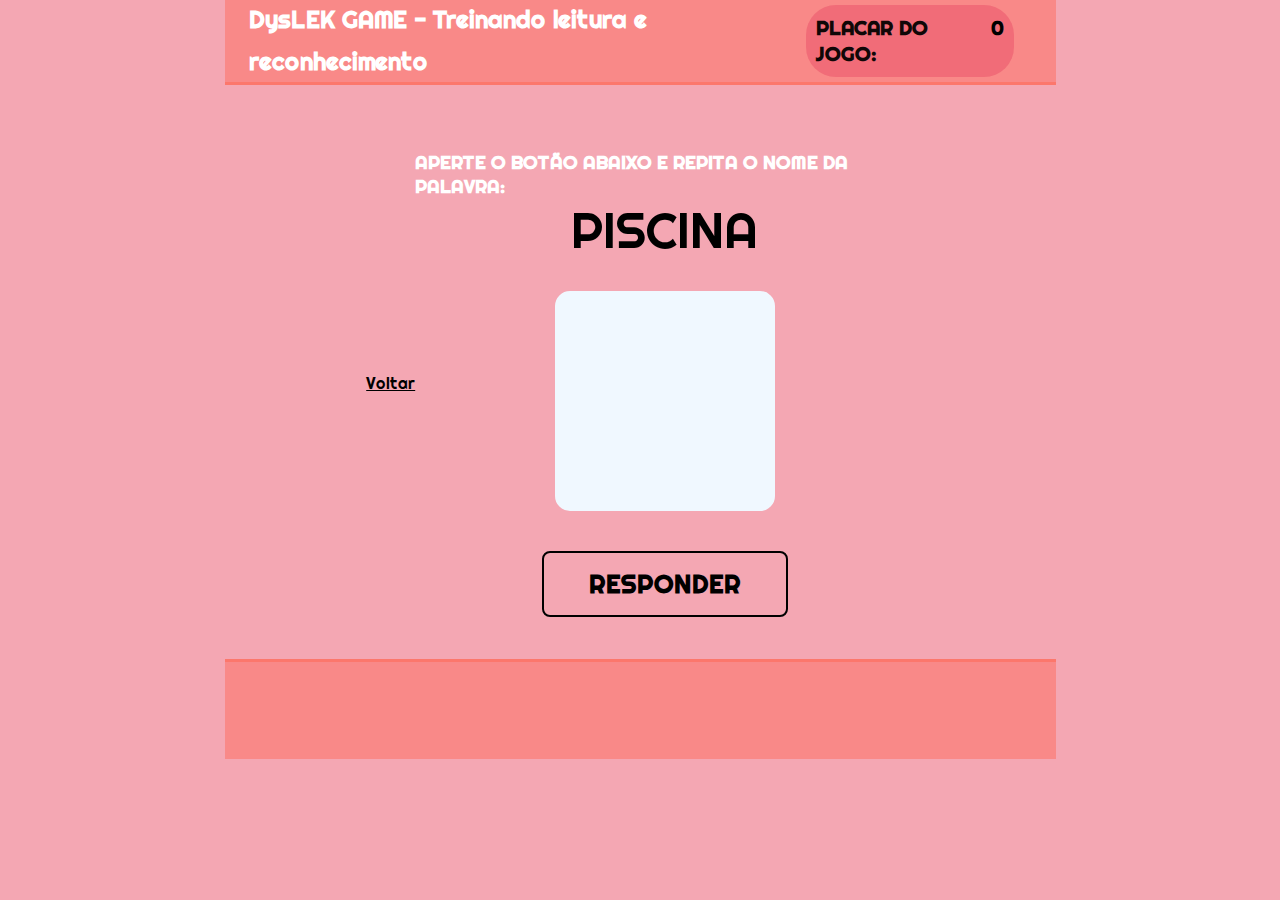
<file: revisao.html>
<!DOCTYPE html>
<html lang="en">
<head>
  <meta charset="UTF-8">
  <meta name="viewport" content="width=device-width, initial-scale=1.0">
  <link rel="stylesheet" href="styles/main.css" />
  <link rel="stylesheet" href="styles/card.css" />
  <link rel="stylesheet" href="styles/win.css" /><!--Estilo da tela de vitória-->
  <link rel="stylesheet" href="styles/responsive.css" />
  <link rel="stylesheet" href="styles/style.css">
  <link
  href="https://fonts.googleapis.com/css2?family=Ubuntu:wght@300;400&display=swap"
  rel="stylesheet"
/>
<link href="https://fonts.cdnfonts.com/css/open-dyslexic" rel="stylesheet"/>
<link
  href="https://fonts.googleapis.com/css2?family=Righteous&display=swap"
  rel="stylesheet"
/>
  <title>Revisão</title>
</head>
<body>
    <div id="container">
        <header id="cabecalho-principal">
          <div id="nome-jogo">
            DysLEK GAME - Treinando leitura e reconhecimento
        </div>
            <div id="pontuacao-game">
              PLACAR DO JOGO:&nbsp;&nbsp; <span id="pontuacao-atual">0</span> 
            </div>
        </header>
        
        <section id="corpo">
          <a href="index.html">Voltar</a>
          <div id="esquerda">
              <h3 class="white">APERTE O BOTÃO ABAIXO E REPITA O NOME DA PALAVRA:</h3>
              <span class="span" id="cor-na-caixa"></span>

              <div id="cor-atual">

              </div>

              <button id="btn-responder">RESPONDER</button>

          </div>
    

        </section>

        <footer id="rodape">
           
        </footer>
    </div>

    
    <script src="js/functions.js"></script>
</body>
</html>
</file>
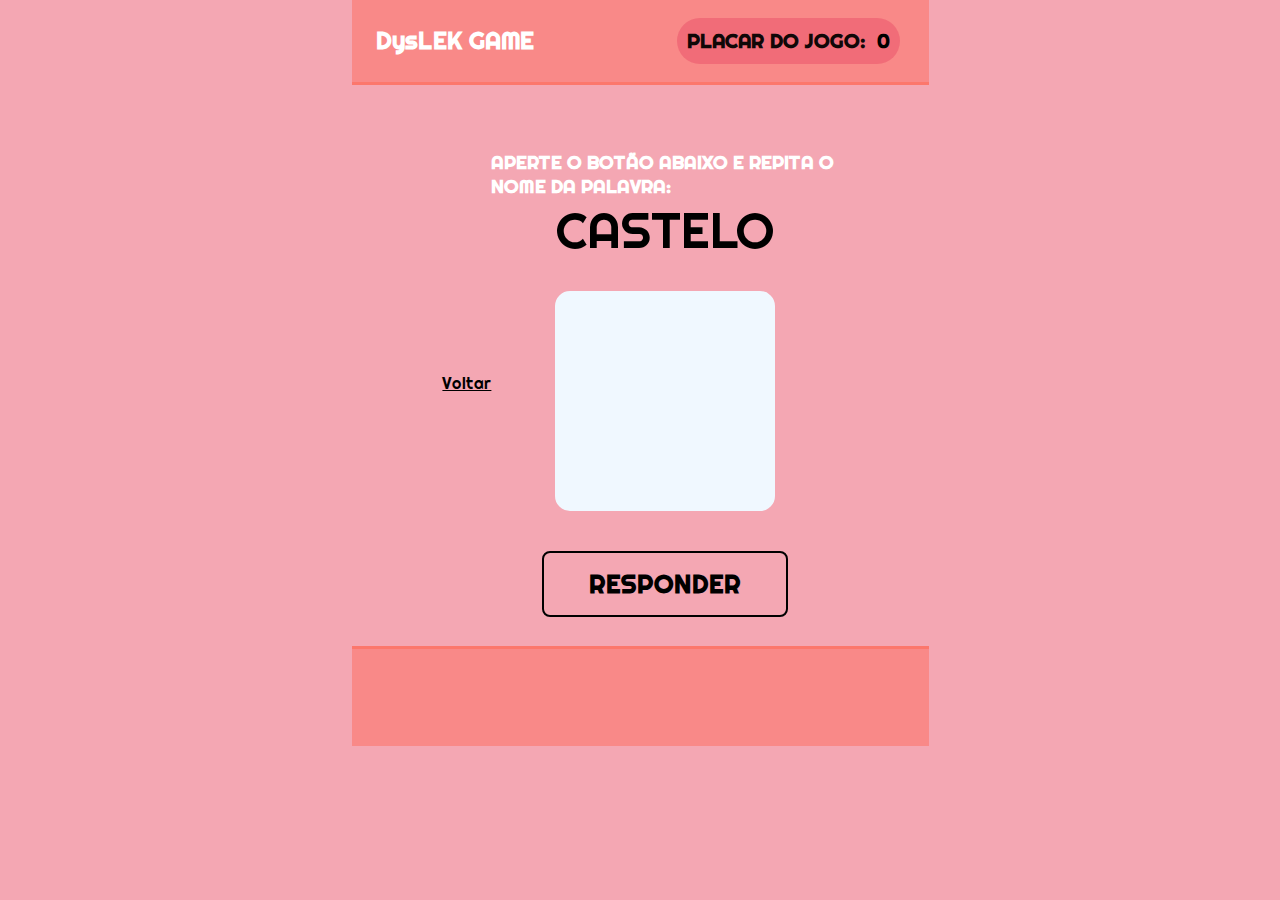
<file: niveis/revisao.html>
<!DOCTYPE html>
<html lang="en">
<head>
  <meta charset="UTF-8">
  <meta name="viewport" content="width=device-width, initial-scale=1.0">
  <link rel="stylesheet" href="styles/main.css" />
  <link rel="stylesheet" href="styles/card.css" />
  <link rel="stylesheet" href="styles/win.css" /><!--Estilo da tela de vitória-->
  <link rel="stylesheet" href="styles/responsive.css" />
  <link rel="stylesheet" href="styles/style.css">
  <link
  href="https://fonts.googleapis.com/css2?family=Ubuntu:wght@300;400&display=swap"
  rel="stylesheet"
/>
<link href="https://fonts.cdnfonts.com/css/open-dyslexic" rel="stylesheet"/>
<link
  href="https://fonts.googleapis.com/css2?family=Righteous&display=swap"
  rel="stylesheet"
/>
  <title>Revisão</title>
</head>
<body>
    <div id="container">
        <header id="cabecalho-principal">
          <div id="nome-jogo">
            DysLEK GAME
        </div>
            <div id="pontuacao-game">
              PLACAR DO JOGO:&nbsp;&nbsp; <span id="pontuacao-atual">0</span> 
            </div>
        </header>
        
        <section id="corpo">
          <a href="index.html">Voltar</a>
          <div id="esquerda">
              <h3 class="white">APERTE O BOTÃO ABAIXO E REPITA O NOME DA PALAVRA:</h3>
              <span class="span" id="cor-na-caixa"></span>

              <div id="cor-atual">

              </div>

              <button id="btn-responder">RESPONDER</button>

          </div>
    

        </section>

        <footer id="rodape">
           
        </footer>
    </div>

    
    <script src="js/functions.js"></script>
</body>
</html>
</file>
<file: styles/main.css>
*{
    margin: 0;
    padding: 0;
    box-sizing:border-box;
    font-family: 'Open-Dyslexic', 'Righteous', cursive;
}

header {
    display: flex;
    align-items: center;
    justify-content: space-between;
    border-bottom: solid 3px  rgba(253, 115, 102, 0.82);
    height: 85px;
    background-color: rgba(253, 115, 102, 0.82);
}

header nav a{
    width: 20px;
    height: 20px;
    /* padding: 20px; */
    margin-right: 50px;
    font-size: 24px;
    text-decoration: none;
    color:white;  

}

header h1 {
    margin-left: 24px;
    font-size: 35px;
    line-height: 42px;
    color: white;
    font-size: 24px;
}
body{
    justify-items: center;
}

footer {
    background-color:rgba(253, 115, 102, 0.82);
    text-align: center;
    color: white;
    border-top: solid 3px rgba(253, 115, 102, 0.82);
    margin-bottom: auto;
}
footer ul{
    margin: 24px;
    display: inline-block;
    list-style-type: none;
    align-items: center;
    justify-content: center;

}

footer ul h3{
    text-decoration: none;
    color: white;
    font-size: 15px;
    font-weight: 300;
}

footer ul img {
    margin: 5px;
    margin-top: 10px;
    padding: 5px;
    border-radius: 8px;
}

footer ul a img:hover {
    background-color: teal;
}



.corpo {
    display: grid;
    grid-template-columns: 1fr 1fr;
    justify-content: center;
}

#esq {  
    background-color: rgba(233, 80, 103, 0.50);
    border-right: solid 2px rgba(253, 115, 102, 0.82);
    justify-content: space-between;
    display: flex;
    flex-direction: column;
    align-items: center;

}

#esq h2 {
    font-size: 20px;
    margin: 24px 15px 0px 15px;
    color: black;

}

#esq a {

    width: min-content;
    height: min-content;
    text-decoration: none;
    color: black;
    padding: 10px 20px;
    border-radius: 50px;
    border: 3px solid rgba(253, 115, 102, 0.82);
    margin-bottom: 80px;
    font-weight: 500;
    font-size: 18px;
    
}

#esq a:hover {
    background-color: #F75E75;
    border: 3px solid #F75E75;
    color: white;
}

#esq span {
    padding: 5px;
    padding-left: 10px;
    padding-right: 10px;
    border-radius: 30px;
    background-color: #C2848D;
    color: white;
    font-size: 18px;
}

#btn-mudartema, #btn-reiniciar {
    text-align: center;
    text-decoration: none;
    background-color: white;
    color: black;
    border: 2px solid #4CAF50; /* Green */
}

#responsivo {
    display: none;
}

.titulo {
    background-color: aliceblue;
    padding: 8px;
    border-radius: 40px
}

.magenta {
    background-color: rgba(253, 115, 102, 0.82);
}
</file>
<file: styles/card.css>
* {
  font-family: 'Open-Dyslexic','Ubuntu', sans-serif;
  
}


.jogo .card {
  padding: 30px;
  margin: 15px;
  flex: 1;
  display: flex;
  align-items: center;
  justify-content: center;
  width: 160px;
  height: 160px;
  border-radius: 20px;
  user-select: none;
}

.jogo {
  align-items: center;
  padding: 10px;
  /* margin: 10px; */
  /* top: 24px; */
  display: grid;
  grid-template-columns: 1fr 1fr 1fr 1fr;
  justify-content: center;
  background-color: rgba(233, 80, 103, 0.50);
}

.jogo .card img {
  width: 100px;
  height: 100px;
  border-radius: 30px 30px 30px 30px;
}

.jogo .card,
.jogo .virado {
  perspective: 1000px;
  transform-style: preserve-3d;
  transition: transform 0.5s;
}

.jogo .card {
  background-color: aliceblue;
  border: solid 3px rgb(227, 169, 195);
}

.card:active {
  transform: scale(0.97);
  transition: transform 0.2s;
}

.card.flip {
  transform: rotateY(180deg);
}

.card.flip[data-nome="azul"],
.card.flip[data-nome="azul"] img {
  background-color: #84cffa;
}

.card.flip[data-nome="vermelho"],
.card.flip[data-nome="vermelho"] img {
  background-color: #FA8484;
}

.card.flip[data-nome="rosa"],
.card.flip[data-nome="rosa"] img {
  background-color: #E984FA;
}

.card.flip[data-nome="verde"],
.card.flip[data-nome="verde"] img {
  background-color: #84FAAC;
}

.card.flip[data-nome="lilas"],
.card.flip[data-nome="lilas"] img {
  background-color: #8684FA;
}

.card.flip[data-nome="amarelo"],
.card.flip[data-nome="amarelo"] img {
  background-color: #F7FA84;
}
/* novas */

.frente,
.verso {
  display: flex;
  text-align: center;
  width: 100px;
  height: 100px;
  padding: 15px;
  position: absolute;
  backface-visibility: hidden;
  align-items: center;
  justify-content: center;

}

.frente {
  transform: rotateY(180deg);
}
</file>
<file: styles/win.css>
* {
    font-family: 'Open-Dyslexic', cursive;
}

#fim-de-jogo, #menu {
    display: flex;
    position: fixed;
    text-align: center;
    color: rgb(0, 0, 0);
    width: 100%;
    height: 100vh;
    z-index: 5;
    background: rgba(0,0,0,0.6);
    top: 0;
    display: none;
}

#fim-de-jogo h1, #menu h1 {
    font-size: 4em;
    font-weight: normal;
}

#fim-de-jogo h2, #menu h2 {
    font-size: 2em;
    margin: 1em;
}

#fim-de-jogo a, #menu a {
    text-decoration: none;
    color: rgb(50, 50, 50);
    padding: 10px 20px;
    border-radius: 50px;
    border: 3px solid #F75E75;
    bottom: calc(20vh + 50px);
    left: calc(50% - 72px);
    width: fit-content;
}

#fim-de-jogo a:hover, #menu a:hover {
    background-color: #F75E75;
    color: rgb(255, 255, 255);
}

#fim-de-jogo p, #menu p {
    color: rgb(50, 50, 50);
}

#fim-de-jogo #container, #menu #container{
    background: aliceblue;
    padding: 50px;
    width: 80%;
    height: 60vh;
    border-radius: 20px;
    margin-left: auto;
    margin-right: auto;
    margin-top: 20vh;
}
</file>
<file: styles/responsive.css>
* {
    font-family: 'Open-Dyslexic', 'Ubuntu', sans-serif;
}

@media (max-width: 900px){

    .jogo {
        display: grid;
        grid-template-columns: 1fr 1fr 1fr;
        justify-content: center;
    }

    .corpo {
        justify-content: center;
    }

    footer {
        height: auto;
    }

    #dir {
        display: none;
    }
}

@media (min-height: 760px) {

    .jogo .card {
        height: 25vh;
    }
    
    .jogo .card img {
        width:110px; 
        height:110px;
    }
    
}

@media (max-width: 700px) {

    #esq {
        display: none;
    }

    #responsivo {
        display: flex;
        align-items: center;
        justify-content: space-between;
        background-color: white;
        font-size: 12px;
        text-align: center;
    }

    #responsivo span {
        padding: 5px;
        padding-left: 8px;
        padding-right: 8px;
        border-radius: 30px;
        background-color: black;
        color: white;
        font-size: 15px;
    }

    #responsivo h2 {
        margin: 5px;
        margin-left: 24px;
    }

    #responsivo a {
        
        background-color: black;
        text-decoration: none;
        color: white;
        font-weight: lighter;
        font-size: 18px;
        padding: 10px;
        margin: 5px;
        margin-right: 24px;
        border-radius: 10px;

    }

    .jogo {
        margin: 0px 10vw 0px 10vw;
    }

    .jogo .card {
        width: 27vw;
        height: 17vh;
   
   }
   

}

@media (max-width: 550px) {

    header nav a {

        display: none;

    }

    .jogo {
        padding: 10px;

    }

    .jogo .card {
         width: 27vw;
         height: 16vh;
         margin: 2vw;
    
    }

    .jogo .card img {
        width:80px; 
        height:80px;
    }

    #vitoria #container {
        width: 100%;
        border-top-left-radius: 0;
        border-bottom-right-radius: 0;
        font-size: 3.2vw;
    }

    #vitoria a {
        left: calc(50% - 14.2vw);
    }

}

@media (max-width: 280px) {
    .jogo .card img {
        width:70px; 
        height:70px;
    }

}
</file>
<file: styles/style.css>
*{
  margin: 0px;
  padding:0px;
  box-sizing: border-box;
  color: black;
  font-family: 'Open-Dyslexic', 'Righteous', cursive;
}

h3 {
  color: black;
}

body{
  background-color: rgb(233, 80, 103, 0.50);
}

header#cabecalho-principal{
  display: flex;
  align-items: center;
  justify-content: space-between;
  border-bottom: solid 3px  rgba(253, 115, 102, 0.82);
  height: 85px;
  background-color: rgba(253, 115, 102, 0.56)

}


#pontuacao-game{
  background-color: rgb(233, 80, 103, 0.50);
  border-radius: 30px;
  padding: 10px;
  color: rgb(16, 7, 7);

  font-size: 20px;
  font-weight: 700;

  margin-right: 5%;
  display: flex;
  flex-direction: row;
  justify-content: center;

}


#nome-jogo{
    margin-left: 24px;
    line-height: 42px;
    color: white;
    font-family: 'Open-Dyslexic', 'Righteous', cursive;
    font-size: 24px;
    margin-right: 2%;
    font-weight: bold;
}

section#corpo{
  display: flex;
  flex-direction: row;
  margin-top: 15px;
  justify-content: center;
  align-items: center;
  padding-top: 50px;
}

section#corpo div#esquerda{


  color: rgb(16, 10, 10);
  display: flex;
  flex-direction: column;
  width: 60%;

  align-items: center;


}

section#corpo div#esquerda div#cor-atual{
  margin-top: 10px;
  height: 200px;
  width: 200px;
  background-color: aliceblue;
  padding: 100px;
  border: solid 10px aliceblue;
  border-radius: 15px;

}

section#corpo div#esquerda button#btn-responder{

  background-color: transparent;
  margin-top: 10px;

  background-color: transparent;
  border: 2px solid rgb(0, 0, 0);
  border-radius: 8px;
  
  font-size: 25px;
  font-weight: bold;
  color: rgb(0, 0, 0);
  padding: 15px 45px;

}


div#container footer#rodape{
  background-color:rgba(253, 115, 102, 0.56);
  border-top: solid 3px rgba(253, 115, 102, 0.82);
  bottom: 0px;
  width: 100%;
  height: 100px;
  margin-top: 5%;
  display: flex;

}

.span {
  font-size: 50px;
}

.white {
  color: white;
}
</file>
<file: niveis/styles/main.css>
*{
    margin: 0;
    padding: 0;
    box-sizing:border-box;
    font-family: 'Open-Dyslexic', 'Righteous', cursive;
}

header {
    display: flex;
    align-items: center;
    justify-content: space-between;
    border-bottom: solid 3px  rgba(253, 115, 102, 0.82);
    height: 85px;
    background-color: rgba(253, 115, 102, 0.82);
}

header nav a{
    width: 20px;
    height: 20px;
    /* padding: 20px; */
    margin-right: 50px;
    font-size: 24px;
    text-decoration: none;
    color:white;  

}

header h1 {
    margin-left: 24px;
    font-size: 35px;
    line-height: 42px;
    color: white;
    font-size: 24px;
}
body{
    justify-items: center;
}

footer {
    background-color:rgba(253, 115, 102, 0.82);
    text-align: center;
    color: white;
    border-top: solid 3px rgba(253, 115, 102, 0.82);
    margin-bottom: auto;
}
footer ul{
    margin: 24px;
    display: inline-block;
    list-style-type: none;
    align-items: center;
    justify-content: center;

}

footer ul h3{
    text-decoration: none;
    color: white;
    font-size: 15px;
    font-weight: 300;
}

footer ul img {
    margin: 5px;
    margin-top: 10px;
    padding: 5px;
    border-radius: 8px;
}

footer ul a img:hover {
    background-color: teal;
}



.corpo {
    display: grid;
    grid-template-columns: 1fr 1fr;
    justify-content: center;
}

#esq {  
    background-color: rgba(233, 80, 103, 0.50);
    border-right: solid 2px rgba(253, 115, 102, 0.82);
    justify-content: space-between;
    display: flex;
    flex-direction: column;
    align-items: center;

}

#esq h2 {
    font-size: 20px;
    margin: 24px 15px 0px 15px;
    color: black;

}

#esq a {

    width: min-content;
    height: min-content;
    text-decoration: none;
    color: black;
    padding: 10px 20px;
    border-radius: 50px;
    border: 3px solid rgba(253, 115, 102, 0.82);
    margin-bottom: 80px;
    font-weight: 500;
    font-size: 18px;
    
}

#esq a:hover {
    background-color: #F75E75;
    border: 3px solid #F75E75;
    color: white;
}

#esq span {
    padding: 5px;
    padding-left: 10px;
    padding-right: 10px;
    border-radius: 30px;
    background-color: #C2848D;
    color: white;
    font-size: 18px;
}

#btn-mudartema, #btn-reiniciar {
    text-align: center;
    text-decoration: none;
    background-color: white;
    color: black;
    border: 2px solid #4CAF50; /* Green */
}

#responsivo {
    display: none;
}

.titulo {
    background-color: aliceblue;
    padding: 8px;
    border-radius: 40px
}

.magenta {
    background-color: rgba(253, 115, 102, 0.82);
}
</file>
<file: niveis/styles/card.css>
* {
  font-family: 'Open-Dyslexic','Ubuntu', sans-serif;
  
}


.jogo .card {
  padding: 30px;
  margin: 15px;
  flex: 1;
  display: flex;
  align-items: center;
  justify-content: center;
  width: 160px;
  height: 160px;
  border-radius: 20px;
  user-select: none;
}

.jogo {
  align-items: center;
  padding: 10px;
  /* margin: 10px; */
  /* top: 24px; */
  display: grid;
  grid-template-columns: 1fr 1fr 1fr 1fr;
  justify-content: center;
  background-color: rgba(233, 80, 103, 0.50);
}

.jogo .card img {
  width: 100px;
  height: 100px;
  border-radius: 30px 30px 30px 30px;
}

.jogo .card,
.jogo .virado {
  perspective: 1000px;
  transform-style: preserve-3d;
  transition: transform 0.5s;
}

.jogo .card {
  background-color: aliceblue;
  border: solid 3px rgb(227, 169, 195);
}

.card:active {
  transform: scale(0.97);
  transition: transform 0.2s;
}

.card.flip {
  transform: rotateY(180deg);
}

.card.flip[data-nome="azul"],
.card.flip[data-nome="azul"] img {
  background-color: #84cffa;
}

.card.flip[data-nome="vermelho"],
.card.flip[data-nome="vermelho"] img {
  background-color: #FA8484;
}

.card.flip[data-nome="rosa"],
.card.flip[data-nome="rosa"] img {
  background-color: #E984FA;
}

.card.flip[data-nome="verde"],
.card.flip[data-nome="verde"] img {
  background-color: #84FAAC;
}

.card.flip[data-nome="lilas"],
.card.flip[data-nome="lilas"] img {
  background-color: #8684FA;
}

.card.flip[data-nome="amarelo"],
.card.flip[data-nome="amarelo"] img {
  background-color: #F7FA84;
}
/* novas */

.frente,
.verso {
  display: flex;
  text-align: center;
  width: 100px;
  height: 100px;

  position: absolute;
  backface-visibility: hidden;
  align-items: center;
  justify-content: center;

}

.frente {
  transform: rotateY(180deg);
}
</file>
<file: niveis/styles/win.css>
* {
    font-family: 'Open-Dyslexic', cursive;
}

#fim-de-jogo, #menu, #instrucoes {
    display: flex;
    position: fixed;
    text-align: center;
    color: rgb(0, 0, 0);
    width: 100%;
    height: 100vh;
    z-index: 5;
    background: rgba(0,0,0,0.6);
    top: 0;
    display: none;
}

#fim-de-jogo h1, #menu h1, #instrucoes {
    font-size: 4em;
    font-weight: normal;
}

#fim-de-jogo h2, #menu h2, #instrucoes {
    font-size: 2em;
    margin: 1em;
}

#fim-de-jogo a, #menu a, #instrucoes {
    text-decoration: none;
    color: rgb(50, 50, 50);
    padding: 10px 20px;
    border-radius: 50px;
    border: 3px solid #F75E75;
    bottom: calc(20vh + 50px);
    left: calc(50% - 72px);
    width: fit-content;
}

#fim-de-jogo a:hover, #menu a:hover, #instrucoes a:hover {
    background-color: #F75E75;
    color: rgb(255, 255, 255);
}

#fim-de-jogo p, #menu p, #instrucoes p {
    color: rgb(50, 50, 50);
}

#fim-de-jogo #container, #menu #container, #instrucoes #container{
    background: aliceblue;
    padding: 50px;
    width: 80%;
    height: 60vh;
    border-radius: 20px;
    margin-left: auto;
    margin-right: auto;
    margin-top: 20vh;
}
</file>
<file: niveis/styles/responsive.css>
* {
    font-family: 'Open-Dyslexic', 'Ubuntu', sans-serif;
}

@media (max-width: 900px){

    .jogo {
        display: grid;
        grid-template-columns: 1fr 1fr 1fr;
        justify-content: center;
    }

    .corpo {
        justify-content: center;
    }

    footer {
        height: auto;
    }

    #dir {
        display: none;
    }
}

@media (min-height: 760px) {

    .jogo .card {
        height: 25vh;
    }
    
    .jogo .card img {
        width:110px; 
        height:110px;
    }
    
}

@media (max-width: 700px) {

    #esq {
        display: none;
    }

    #responsivo {
        display: flex;
        align-items: center;
        justify-content: space-between;
        background-color: white;
        font-size: 12px;
        text-align: center;
    }

    #responsivo span {
        padding: 5px;
        padding-left: 8px;
        padding-right: 8px;
        border-radius: 30px;
        background-color: black;
        color: white;
        font-size: 15px;
    }

    #responsivo h2 {
        margin: 5px;
        margin-left: 24px;
    }

    #responsivo a {
        
        background-color: black;
        text-decoration: none;
        color: white;
        font-weight: lighter;
        font-size: 18px;
        padding: 10px;
        margin: 5px;
        margin-right: 24px;
        border-radius: 10px;

    }

    .jogo {
        margin: 0px 10vw 0px 10vw;
    }

    .jogo .card {
        width: 27vw;
        height: 17vh;
   
   }
   

}

@media (max-width: 550px) {

    header nav a {

        display: none;

    }

    .jogo {
        padding: 10px;

    }

    .jogo .card {
         width: 27vw;
         height: 16vh;
         margin: 2vw;
    
    }

    .jogo .card img {
        width:80px; 
        height:80px;
    }

    #vitoria #container {
        width: 100%;
        border-top-left-radius: 0;
        border-bottom-right-radius: 0;
        font-size: 3.2vw;
    }

    #vitoria a {
        left: calc(50% - 14.2vw);
    }

}

@media (max-width: 280px) {
    .jogo .card img {
        width:70px; 
        height:70px;
    }

}
</file>
<file: niveis/styles/style.css>
*{
  margin: 0px;
  padding:0px;
  box-sizing: border-box;
  color: black;
  font-family: 'Open-Dyslexic', 'Righteous', cursive;
}

h3 {
  color: black;
}

body{
  background-color: rgb(233, 80, 103, 0.50);
}

header#cabecalho-principal{
  display: flex;
  align-items: center;
  justify-content: space-between;
  border-bottom: solid 3px  rgba(253, 115, 102, 0.82);
  height: 85px;
  background-color: rgba(253, 115, 102, 0.56)

}


#pontuacao-game{
  background-color: rgb(233, 80, 103, 0.50);
  border-radius: 30px;
  padding: 10px;
  color: rgb(16, 7, 7);

  font-size: 20px;
  font-weight: 700;

  margin-right: 5%;
  display: flex;
  flex-direction: row;
  justify-content: center;

}


#nome-jogo{
    margin-left: 24px;
    line-height: 42px;
    color: white;
    font-family: 'Open-Dyslexic', 'Righteous', cursive;
    font-size: 24px;
    margin-right: 2%;
    font-weight: bold;
}

section#corpo{
  display: flex;
  flex-direction: row;
  margin-top: 15px;
  justify-content: center;
  align-items: center;
  padding-top: 50px;
}

section#corpo div#esquerda{


  color: rgb(16, 10, 10);
  display: flex;
  flex-direction: column;
  width: 60%;

  align-items: center;


}

section#corpo div#esquerda div#cor-atual{
  margin-top: 10px;
  height: 200px;
  width: 200px;
  background-color: aliceblue;
  padding: 100px;
  border: solid 10px aliceblue;
  border-radius: 15px;

}

section#corpo div#esquerda button#btn-responder{

  background-color: transparent;
  margin-top: 10px;

  background-color: transparent;
  border: 2px solid rgb(0, 0, 0);
  border-radius: 8px;
  
  font-size: 25px;
  font-weight: bold;
  color: rgb(0, 0, 0);
  padding: 15px 45px;

}


div#container footer#rodape{
  background-color:rgba(253, 115, 102, 0.56);
  border-top: solid 3px rgba(253, 115, 102, 0.82);
  bottom: 0px;
  width: 100%;
  height: 100px;
  margin-top: 5%;
  display: flex;

}

.span {
  font-size: 50px;
}

.white {
  color: white;
}
</file>
